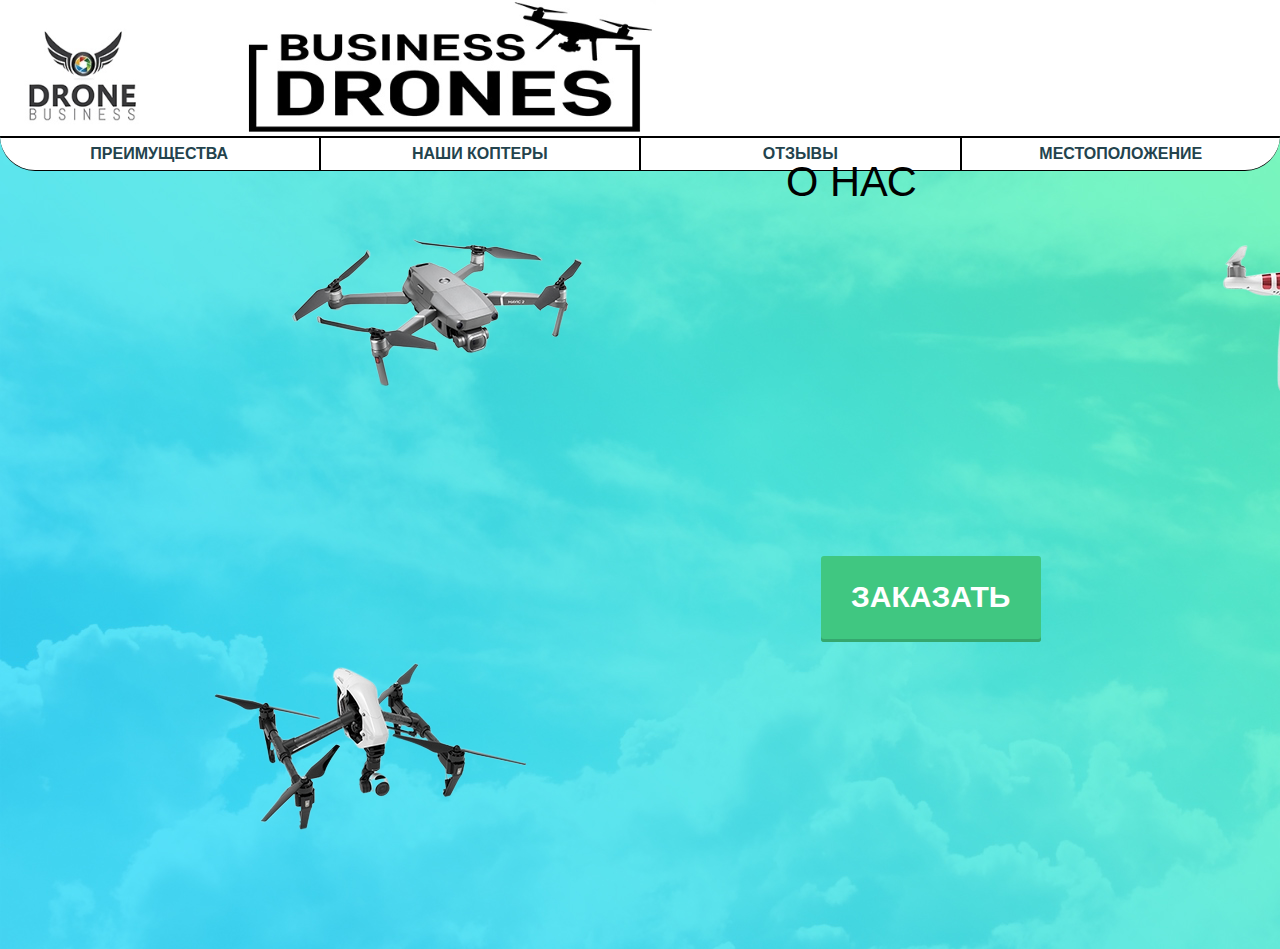
<file: index.html>
<html>
    <head>
        <title>Аренда квадракоптеров</title>
        <meta charset="utf-8">
        <link rel="stylesheet" href="style.css">
    </head>
    <body>
            <div id="header">
        <div class="logo"><img src="logotype.PNG"></div>
        <div class="name"><img src="name.PNG"></div>
        <div class="contacts">
            <ul id="menu">
            <li><a href=" " id="cont">КОНТАКЫ</a></li>
            <li><a href=" " id="onas">О НАС</a></li>
            </ul>
        </div>
              </div>
             
        <div id="sections" ><a class="border1" href=" ">ПРЕИМУЩЕСТВА</a><a class="border1" href=" ">НАШИ КОПТЕРЫ</a><a class="border1" href=" ">ОТЗЫВЫ</a><a class="border1" href=" ">МЕСТОПОЛОЖЕНИЕ</a></div>
        <div id="adv">
                <a href="DroneMenu.php" class="button">ЗАКАЗАТЬ</a>
                <div class="copter1"><img src="copter1-removebg.png"></div>
                <div class="copter2"><img src="copter2-removebg.png"></div>
                <div class="copter3"><img src="copter3-removebg.png"></div>
                <div class="copter4"><img src="copter4-removebg .png"></div>
        </div>


    </body>
</html>
</file>
<file: style.css>
* {
    margin: 0;
}
body {
    background-image:url(bg.jpg);
}
#header {
    background-color: white;
    display: flex;
    justify-content: space-around;
    height: 136px;
    align-items: center;
  
}
#sections {
    display: flex;
    align-items: center;
    background-color: white;

    border-bottom: 1px solid black;
    border-bottom-right-radius: 70px;
    border-bottom-left-radius: 70px; 
    border-top: 2px solid black; 
}
#adv {
    position: relative;
    padding-top:55px; 

    background-repeat: no-repeat;
    background-size: 100%;
    height: 723px;
}
.copter1
{
    position: absolute;
}

.copter2
{
    position: absolute;
    top:400px;
    left: 200px;
    
}

.copter3
{
    position: absolute;
    top:500px;
    left: 1300px;
}

.copter4
{
    position: absolute;
    left: 1200px;
}

.logo {
    padding-left: 20px; 
    padding-top: 15px; 
    display: inline-block;
}
.name {
  
    display: inline-block;
    margin-left: 100px; 
}
.contacts {
   
    display: inline-block;
    vertical-align:  50px; font-size: 2.6em;
    font-family: Geneva, Arial, Helvetica, sans-serif;

}

a.button {
    height:  35px;
    font-size: 30px;
    width: 160px;
    font-family: Geneva, Arial, Helvetica, sans-serif;
    font-weight: 700;
    position: absolute;
    margin-top: 330px; 
    margin-left: 821px; 
    color: white;
    text-decoration: none;
    padding: .8em 1em calc(.8em + 3px);
    border-radius: 3px;
    background: rgb(64,199,129);
    box-shadow: 0 -3px rgb(53,167,110) inset;
    transition: 0.2s;
  } 
  a.button:hover { background: rgb(53, 167, 110); }
  a.button:active {
    background: rgb(33,147,90);
    box-shadow: 0 3px rgb(33,147,90) inset;
  }
#menu
{
    list-style: none;
 
}
li
{
    font-weight: 501;
    display: inline-block;
    margin: 90px;
}
.copter1 {
display: inline-block;
margin-left: 280px; 
}

.copter2 {
    display: inline-block;
    margin-top: 80px; 
}

.copter3 {
    display: inline-block;
}

.copter4 {
    display: inline-block;   
}


.border1 {
    font-family: italic arial,sans-serif;
    font-weight: 600;
    color: #23434d;
    text-decoration: none;

    border-right: 3px solid black;
    padding: 7px;
    border-width: 2px; 
    border-left: 20px;
    width: 460px; 
    text-align: center;
}

.border1:nth-child(4)
{
    border-right: 0px;
}

#border2 {
    font-family: italic arial,sans-serif;
    font-weight: 600;
    color: #23434d;
    text-decoration: none;
    position: absolute;
    left: 520px;
    top: 152px;
    border: 3px solid black;
    padding: 7px;
    border-width: 2px; 
    border-left: 20px;
    width: 460px; 
    text-align: center;
    
}

#border3 {
    font-family: italic arial,sans-serif;
    font-weight: 600;
    color: #23434d;
    text-decoration: none;
    position: absolute;
    left: 980px;
    top: 152px;
    border: 3px solid black;
    padding: 7px;
    border-width: 2px; 
    border-left: 20px;
    width: 462px; 
    text-align: center;
    
}

#border4 {
    color: #23434d;
    font-family: italic arial,sans-serif;
    font-weight: 600;
    text-decoration: none;
    position: absolute;
    left: 1458px;
    top: 152px;
    border: 3px solid black;
    padding: 7px;
    border-width: 2px; 
    border-left: 20px;
    width: 400px; 
    text-align: center;
    
}

#cont{
    text-decoration: none;
    color: black;
}

#onas{
    text-decoration: none;
    color: black;
}
</file>
